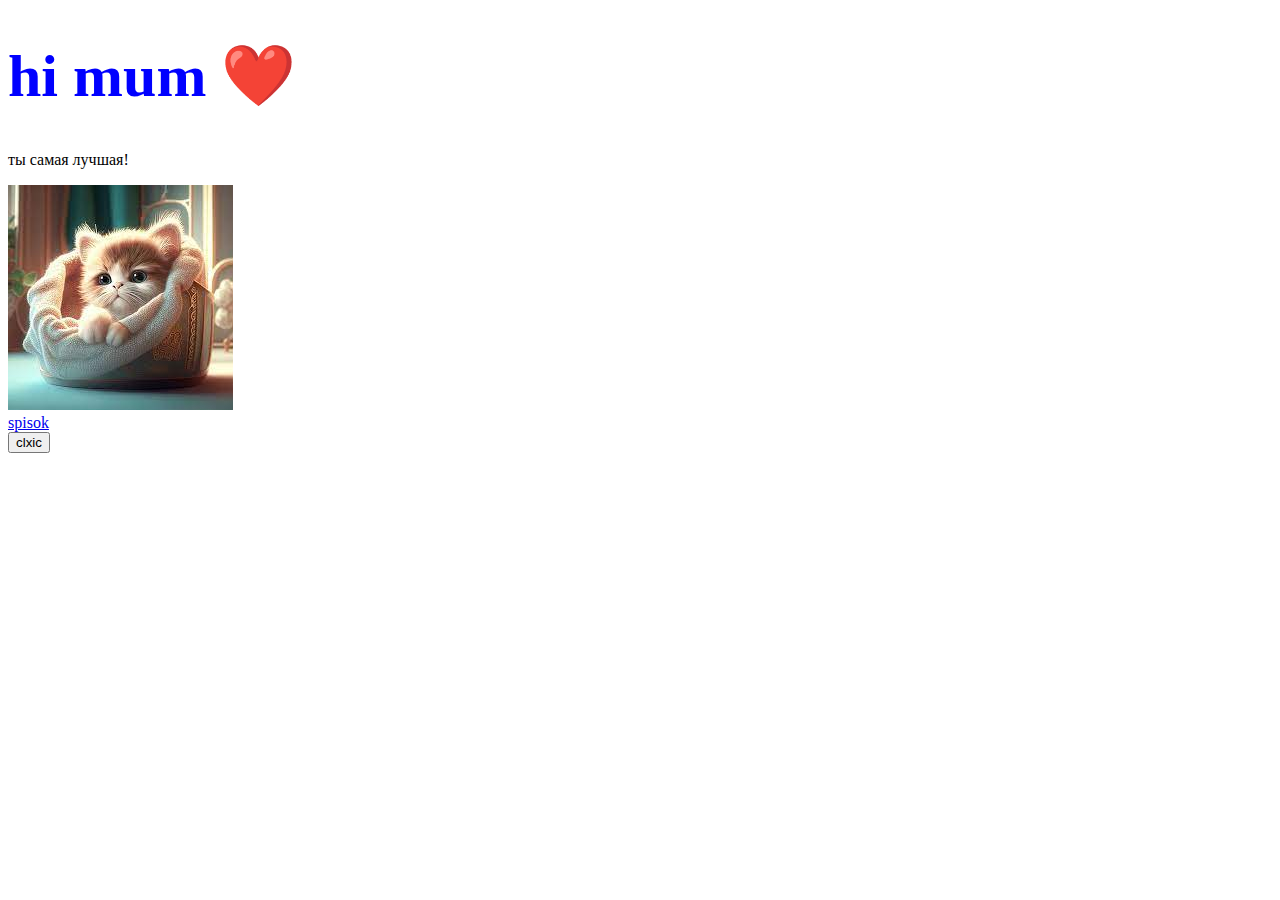
<file: index.html>
<!DOCTYPE html>
<html lang="en">
<head>
    <meta charset="UTF-8">
    <meta name="viewport" content="width=device-width, initial-scale=1.0">
    <title>hi mum</title>
    <link rel="stylesheet" href="style.css">
</head>
<body>
   <div>
    <h1>hi mum ❤️</h1>
    <p> ты самая лучшая!</p>
    <img src="[data-uri]" alt="/">
    <div>
    <a href="movies.html"> spisok </a>
    </div>
   <button>clxic</button>
   <div class="output"></div>
   <script src="index.js"></script>
</body>
</html>
</file>
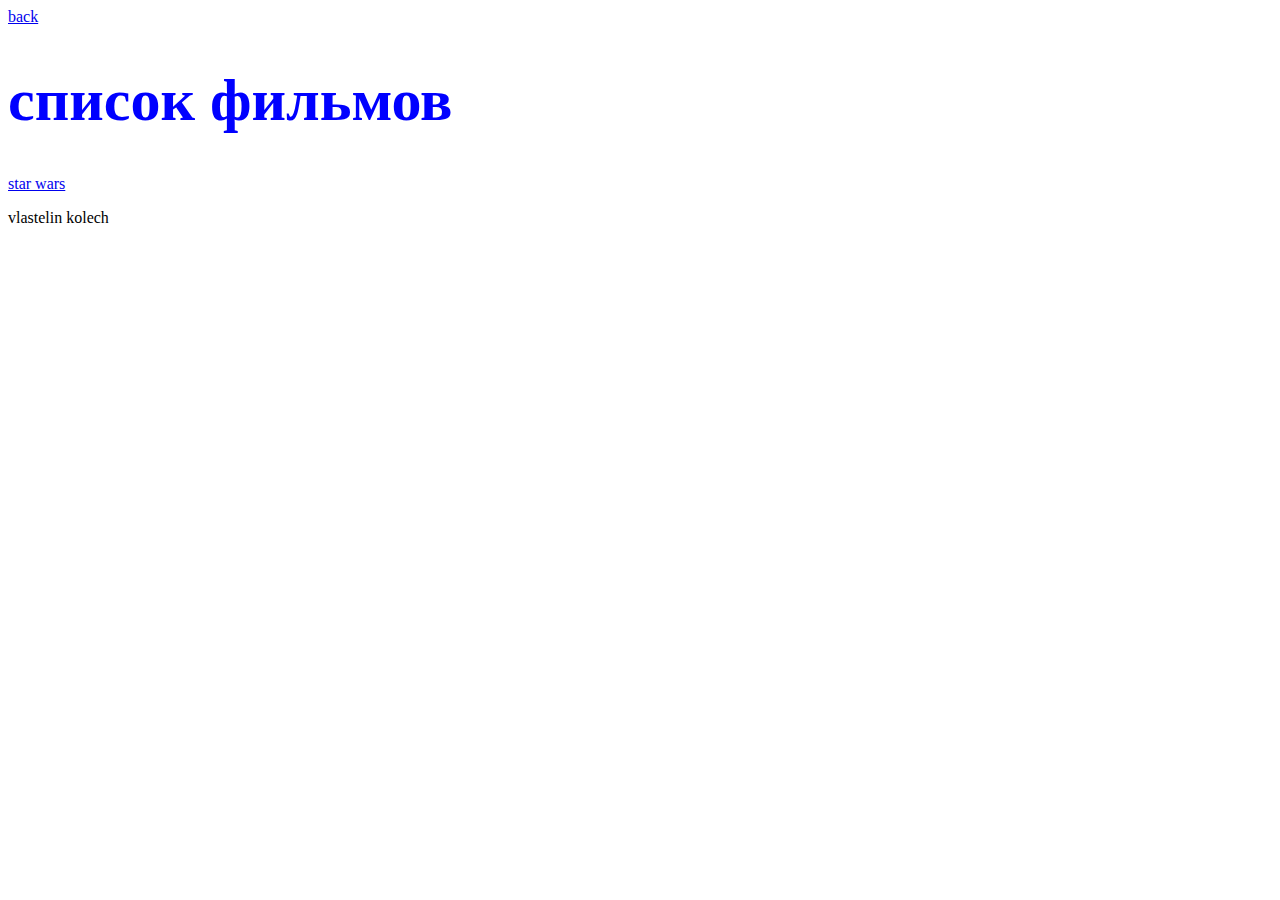
<file: movies.html>
<!DOCTYPE html>
<html lang="en">
<head>
    <meta charset="UTF-8">
    <meta name="viewport" content="width=device-width, initial-scale=1.0">
    <title>список фильмов</title>
    <link rel="stylesheet" href="style.css">
</head>
<body>
    <a href="index.html">back</a>
    <h1>список фильмов</h1>
    <p> <a href="https://ru.wikipedia.org/wiki/%D0%97%D0%B2%D1%91%D0%B7%D0%B4%D0%BD%D1%8B%D0%B5_%D0%B2%D0%BE%D0%B9%D0%BD%D1%8B">star wars</a></p>
    <p>vlastelin kolech</p>
    
</body>
</html>
</file>
<file: style.css>
h1 {
   font-size: 60px;
   color: blue;
}
.output {
    color: red;
}
</file>
